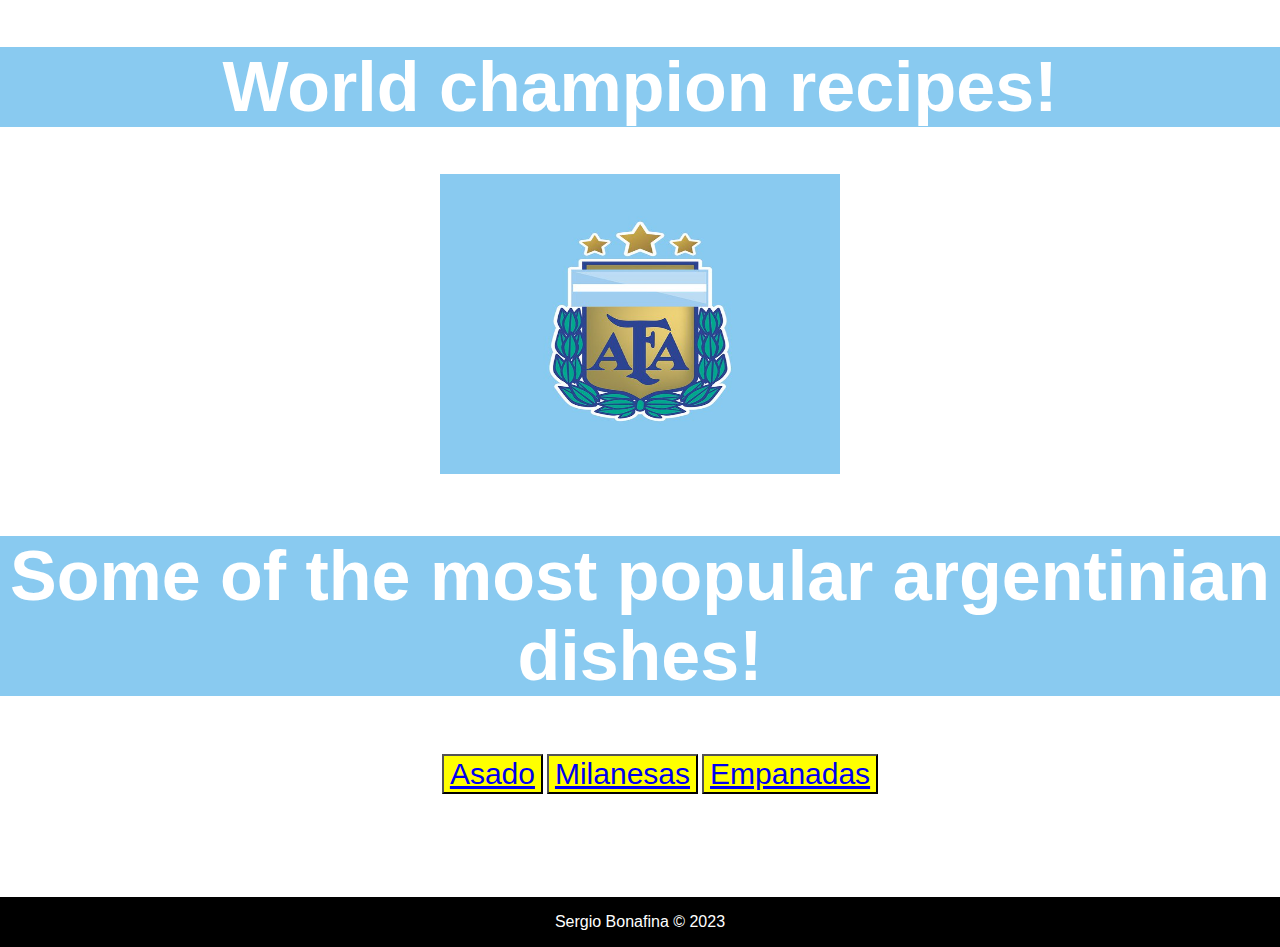
<file: index.html>
<!DOCTYPE html>
<html lang="en">

    <head>
        <meta charset="utf-8">
        <title>Argentine food recipes</title>
    </head>

    <body id="index">
        <link rel="stylesheet" href="styles.css">
        <h1 class="title">World champion recipes!</h1>
        <div class="image">
            <img src="./recipeimages/afa.jpeg" alt="AFA's logo" style="width: 400px;height: 300px;">
        </div>
        
        <h2 class="title">Some of the most popular argentinian dishes!</h2>
        <ul class="list">
            <button id="asado-button"><li><a href="asado.html">Asado</a></li></button>
            <button id="milanesas-button"><li><a href="milanesas.html">Milanesas</a></li></button>
            <button id="empanadas-button"><li><a href="empanadas.html">Empanadas</a></li></button>
        </ul>

        <footer>
            Sergio Bonafina &copy; 2023
        </footer>

    </body>

</html>
</file>
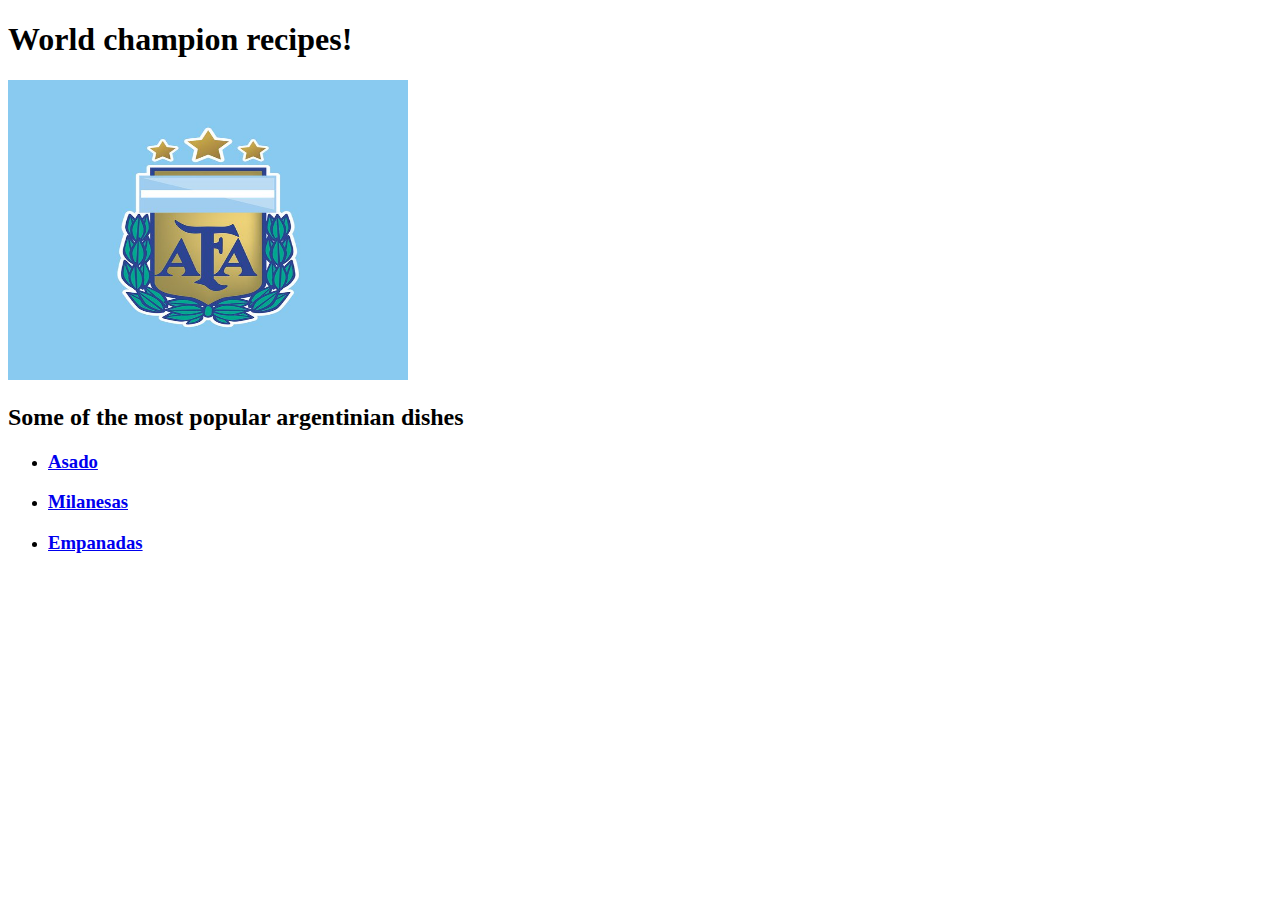
<file: odin-recipes/index.html>
<!DOCTYPE html>
<html lang="en">

    <head>
        <meta charset="utf-8">
        <title>Argentine food recipes</title>
    </head>

    <body>
        <h1>World champion recipes!</h1>
        <img src="./recipeimages/afa.jpeg" alt="An experienced chef" style="width: 400px;height: 300px;">
        <h2>Some of the most popular argentinian dishes</h2>
        <ul>
            <li><h3><a href="recipes/asado.html">Asado</a></h3></li>
            <li><h3><a href="recipes/milanesas.html">Milanesas</a></h3></li>
            <li><h3><a href="recipes/empanadas.html">Empanadas</a></h3></li>
        </ul>
    </body>

</html>
</file>
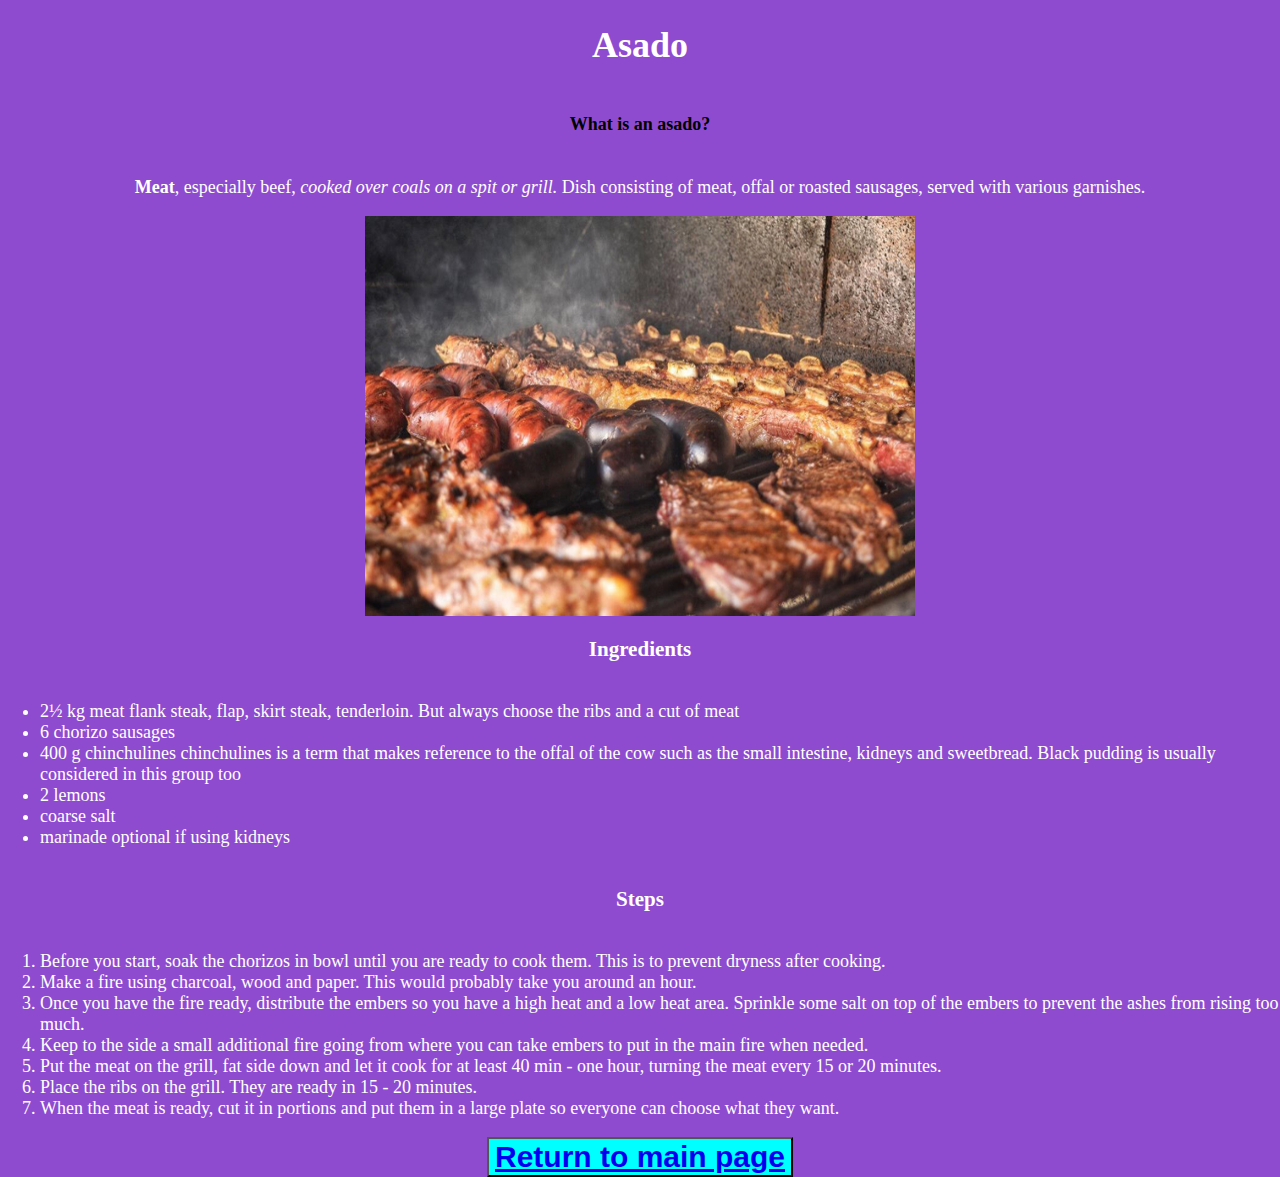
<file: asado.html>
<!DOCTYPE html>
<html lang="en">

    <head>
        <meta charset="utf-8">
        <title>Argentine food recipes</title>
    </head>

    <body id="asado">
        <link rel="stylesheet" href="styles.css">
        <h1>Asado</h1>

        <h4>What is an asado?</h4>
        <p><strong>Meat</strong>, especially beef, <em>cooked over coals on a spit or grill.</em> Dish consisting of meat, offal or roasted sausages, served with various garnishes.</p>

        <img src="./recipeimages/asado.jpg" alt="chorizo, morcilla, ribs" style="width: 550px; height: 400px;">

        <h3>Ingredients</h3>
        <ul>
            <li>2½ kg meat flank steak, flap, skirt steak, tenderloin. But always choose the ribs and a cut of meat</li>
            <li>6 chorizo sausages</li>
            <li>400 g chinchulines chinchulines is a term that makes reference to the offal of the cow such as the small intestine, kidneys and sweetbread. Black pudding is usually considered in this group too</li>
            <li>2 lemons</li>
            <li>coarse salt</li>
            <li>marinade optional if using kidneys</li> 
        </ul>

        <h3>Steps</h3>
        <ol>
            <li>Before you start, soak the chorizos in bowl until you are ready to cook them. This is to prevent dryness after cooking.</li>
            <li>Make a fire using charcoal, wood and paper. This would probably take you around an hour.</li>
            <li>Once you have the fire ready, distribute the embers so you have a high heat and a low heat area. Sprinkle some salt on top of the embers to prevent the ashes from rising too much.</li>
            <li>Keep to the side a small additional fire going from where you can take embers to put in the main fire when needed.</li>
            <li>Put the meat on the grill, fat side down and let it cook for at least 40 min - one hour, turning the meat every 15 or 20 minutes.</li>
            <li>Place the ribs on the grill. They are ready in 15 - 20 minutes.</li>
            <li>When the meat is ready, cut it in portions and put them in a large plate so everyone can choose what they want.</li>
        </ol>
        
        <button class="main-page">
            <a href="index.html"><strong>Return to main page</strong></a>
        </button>
        
    </body>

</html>
</file>
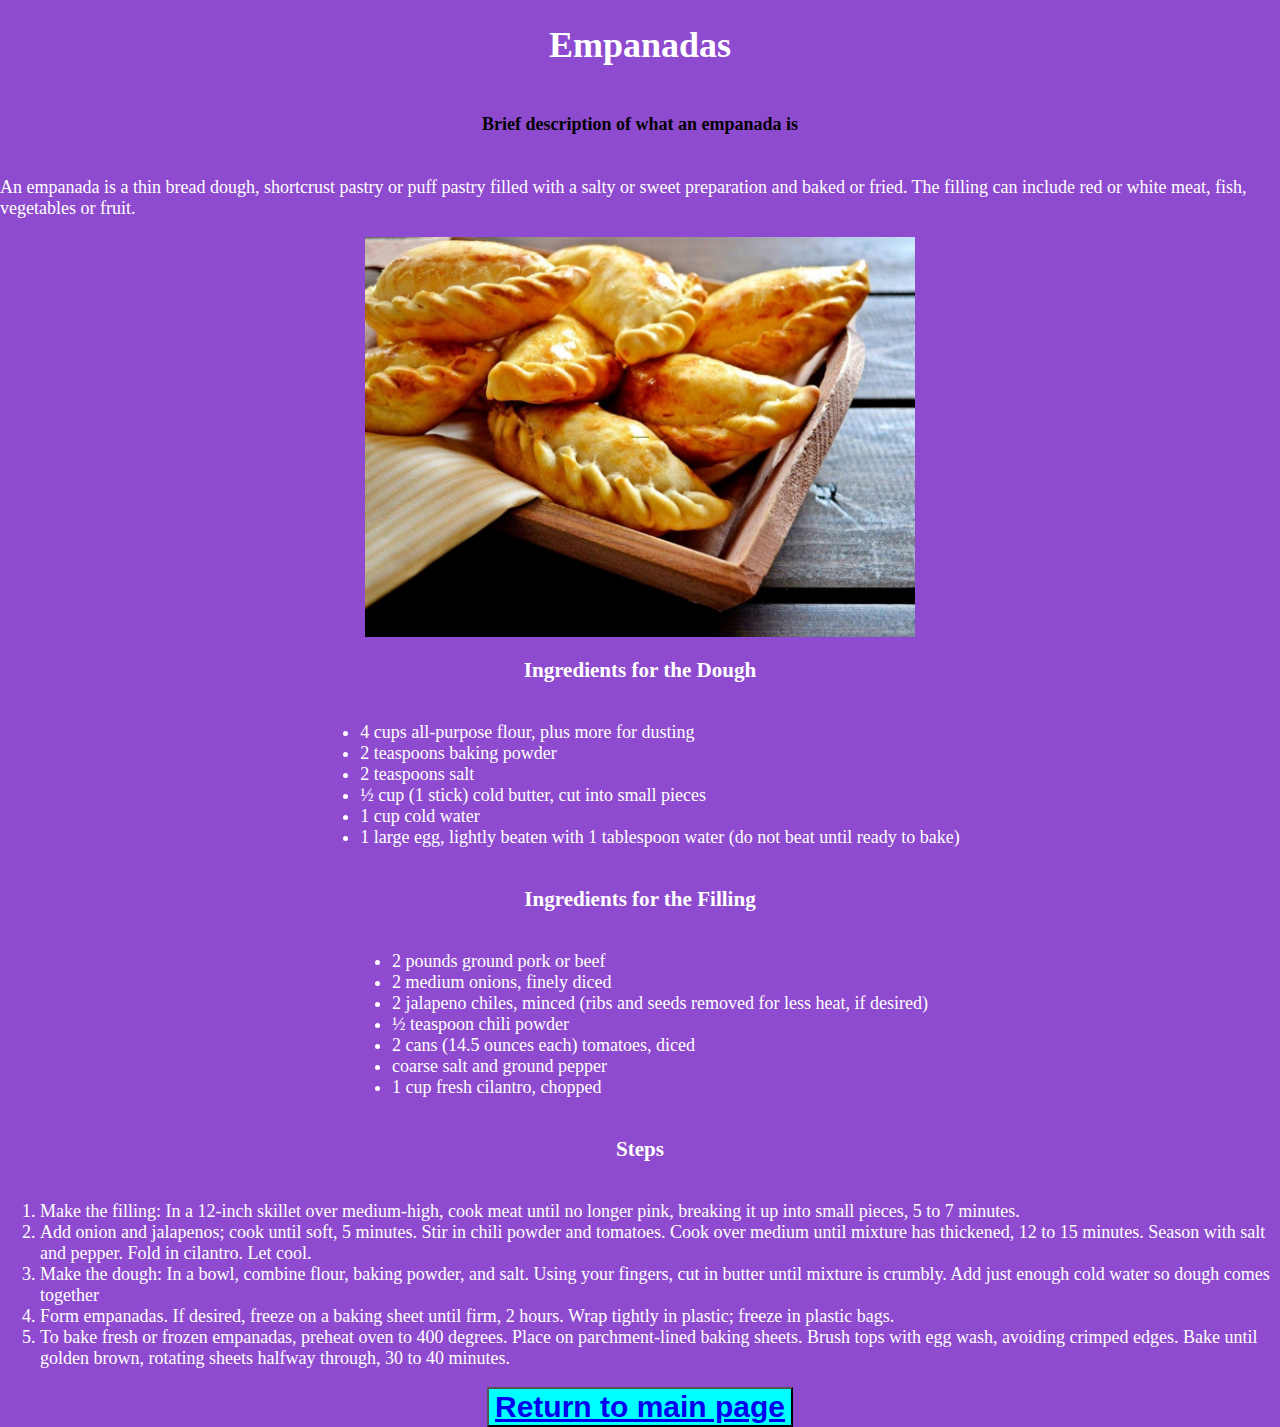
<file: empanadas.html>
<!DOCTYPE html>
<html lang="en">

    <head>
        <meta charset="utf-8">
        <title>Argentine food recipes</title>
    </head>


    <body id="empanadas">
        <link rel="stylesheet" href="styles.css">
        <h1>Empanadas</h1>

        <h4>Brief description of what an empanada is</h4>
        <p>An empanada is a thin bread dough, shortcrust pastry or puff pastry filled with a salty or sweet preparation and baked or fried. The filling can include red or white meat, fish, vegetables or fruit.</p>

        <img src="./recipeimages/empanadas.jpg" alt="good looking empanadas" style="width: 550px;height: 400px;">

        <h3>Ingredients for the Dough</h3>
        <ul>
            <li>4 cups all-purpose flour, plus more for dusting</li>
            <li>2 teaspoons baking powder</li>
            <li>2 teaspoons salt</li>
            <li>½ cup (1 stick) cold butter, cut into small pieces</li>
            <li>1 cup cold water</li>
            <li>1 large egg, lightly beaten with 1 tablespoon water (do not beat until ready to bake)</li>
        </ul>

        <h3>Ingredients for the Filling</h3>
        <ul>
            <li>2 pounds ground pork or beef</li>
            <li>2 medium onions, finely diced</li>
            <li>2 jalapeno chiles, minced (ribs and seeds removed for less heat, if desired)</li>
            <li>½ teaspoon chili powder</li>
            <li>2 cans (14.5 ounces each) tomatoes, diced</li>
            <li>coarse salt and ground pepper</li>
            <li>1 cup fresh cilantro, chopped</li>
        </ul>

        <h3>Steps</h3>
        <ol>
            <li>Make the filling: In a 12-inch skillet over medium-high, cook meat until no longer pink, breaking it up into small pieces, 5 to 7 minutes.</li>
            <li>Add onion and jalapenos; cook until soft, 5 minutes. Stir in chili powder and tomatoes. Cook over medium until mixture has thickened, 12 to 15 minutes. Season with salt and pepper. Fold in cilantro. Let cool.</li>
            <li>Make the dough: In a bowl, combine flour, baking powder, and salt. Using your fingers, cut in butter until mixture is crumbly. Add just enough cold water so dough comes together</li>
            <li>Form empanadas. If desired, freeze on a baking sheet until firm, 2 hours. Wrap tightly in plastic; freeze in plastic bags.</li>
            <li>To bake fresh or frozen empanadas, preheat oven to 400 degrees. Place on parchment-lined baking sheets. Brush tops with egg wash, avoiding crimped edges. Bake until golden brown, rotating sheets halfway through, 30 to 40 minutes.</li>
        </ol>

        <button class="main-page">
            <a href="index.html"><strong>Return to main page</strong></a>
        </button>

    </body>

</html>
</file>
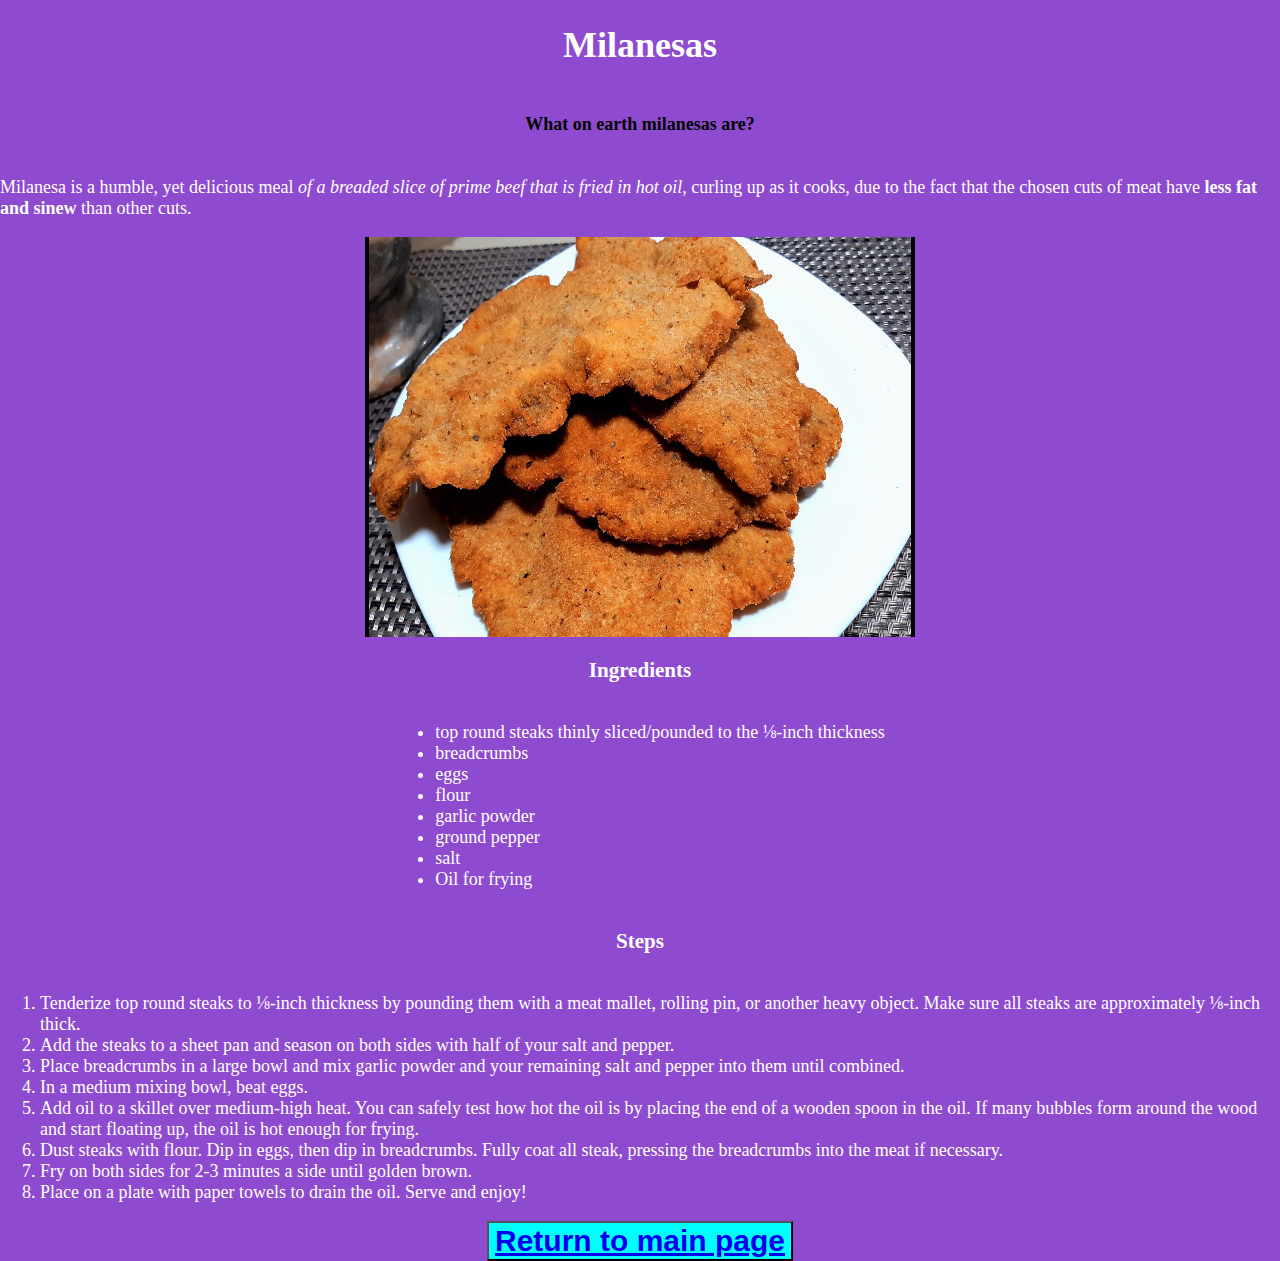
<file: milanesas.html>
<!DOCTYPE html>
<html lang="en">

    <head>
        <meta charset="utf-8">
        <title>Argentine food recipes</title>
    </head>

    <body id="milanesas">
        <link rel="stylesheet" href="styles.css">
        <h1>Milanesas</h1>

        <h4>What on earth milanesas are?</h4>
        <p>Milanesa is a humble, yet delicious meal <em> of a breaded slice of prime beef that is fried in hot oil</em>, curling up as it cooks, due to the fact that the chosen cuts of meat have <strong>less fat and sinew</strong> than other cuts.</p>

        <img src="./recipeimages/milanesas.jpg" alt="some delicious 'milas'" style="width: 550px;height: 400px;">

        <h3>Ingredients</h3>
        <ul>
            <li>top round steaks thinly sliced/pounded to the ⅛-inch thickness</li>
            <li>breadcrumbs</li>
            <li>eggs</li>
            <li>flour</li>
            <li>garlic powder</li>
            <li>ground pepper</li>
            <li>salt</li>
            <li>Oil for frying</li>
        </ul>

        <h3>Steps</h3>
        <ol>
            <li>Tenderize top round steaks to ⅛-inch thickness by pounding them with a meat mallet, rolling pin, or another heavy object. Make sure all steaks are approximately ⅛-inch thick.</li>
            <li>Add the steaks to a sheet pan and season on both sides with half of your salt and pepper.</li>
            <li>Place breadcrumbs in a large bowl and mix garlic powder and your remaining salt and pepper into them until combined.</li>
            <li>In a medium mixing bowl, beat eggs.</li>
            <li>Add oil to a skillet over medium-high heat. You can safely test how hot the oil is by placing the end of a wooden spoon in the oil. If many bubbles form around the wood and start floating up, the oil is hot enough for frying.</li>
            <li>Dust steaks with flour. Dip in eggs, then dip in breadcrumbs. Fully coat all steak, pressing the breadcrumbs into the meat if necessary.</li>
            <li>Fry on both sides for 2-3 minutes a side until golden brown.</li>
            <li>Place on a plate with paper towels to drain the oil. Serve and enjoy!</li>
        </ol>

        <button class="main-page">
            <a href="index.html"><strong>Return to main page</strong></a>
        </button>

    </body>

</html>
</file>
<file: styles.css>
html {
    height: 100%;
    box-sizing: border-box;
}

body {
    position: relative;
    margin: 0;
    min-height: 100vh;
    box-sizing: inherit;
}

.title {
    color: white;
    font-size: 70px;
    background-color: rgb(137, 202, 240);
    text-align: center;
    font-family: Impact, Haettenschweiler, 'Arial Narrow Bold', sans-serif;
}

.image {
    text-align: center;
}

#asado-button, #milanesas-button, #empanadas-button {
    background-color: yellow;
    font-size: 30px;
    font-family: 'Franklin Gothic Medium', 'Arial Narrow', Arial, sans-serif;
}

.list {
    list-style: none;
    text-align: center;
}

footer {
    background: black;
    color: white;
    text-align: center;
    height: 50px;
    line-height: 50px;
    font-family: Verdana, Geneva, Tahoma, sans-serif;
    position: absolute;
    right: 0;
    left: 0;
    bottom: 0;
}

#asado, #milanesas, #empanadas {
    background-color: rgb(143, 75, 207);
    color: white;
    font-size: 18px;
    display: grid;
    place-items: center;
    margin: auto;
}

h4 {
    color: rgb(0, 0, 0);
}

.main-page {
    background-color: aqua;
    align-items: center;
    font-size: 30px;
}
</file>
